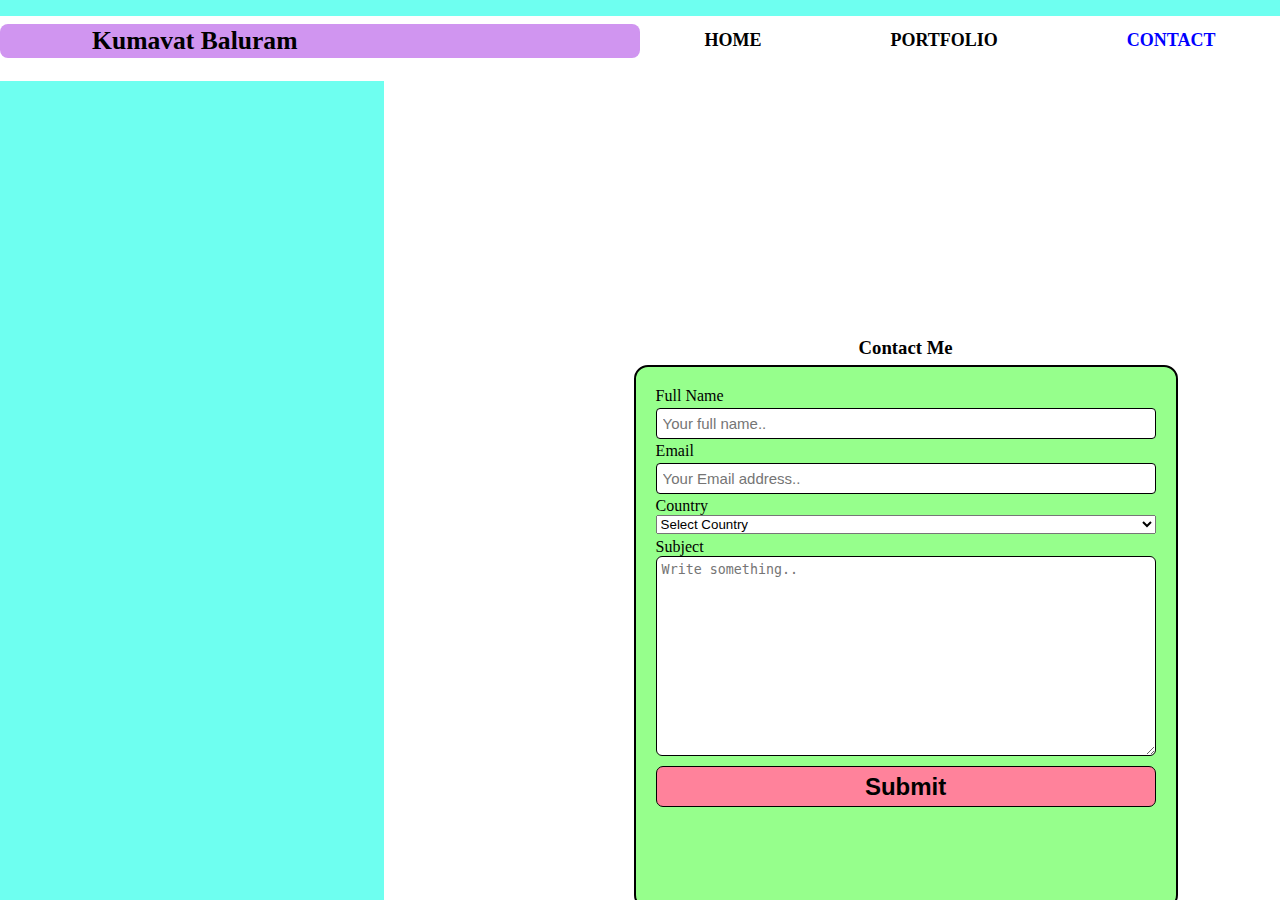
<file: contact.html>
<html>
  <head>
        <meta charset="utf-8">
   
  <link rel="stylesheet" href="contact.css">
    <title>
      Contact Me | Baluram-offical
    </title>
  </head>
  <body>
    <header>
      <section class="navsection">
        <div class="logo">
          <h1>Kumavat Baluram</h1>
        </div>
        <nav>
          <a href="index.html">HOME</a>
          <a href="https://baluram-k.netlify.app/" target="_blank">PORTFOLIO
          </a>
          <a href="#" target="_blank">CONTACT</a>
        </nav>
      </section>
      <div class="container">
      <h3> Contact Me</h3>
       <div class="inner">
         
  <form id="gform" action="https://mailthis.to/bkraftaar1@gmail.com" method="POST" >

    <label for="fname">Full Name</label>
    <input type="text" id="fname" name="fullname" placeholder="Your full name.." required>

    <label for="email">Email</label>
    <input type="email" id="email" name="email" placeholder="Your Email address.." required>

    <label for="country">Country</label>
    <select id="country" name="country">
      <option value="">Select Country</option> <option value="Afganistan">Afghanistan</option>
   <option value="Albania">Albania</option>
   <option value="Algeria">Algeria</option>
   <option value="American Samoa">American Samoa</option>
   <option value="Andorra">Andorra</option>
   <option value="Angola">Angola</option>
   <option value="Anguilla">Anguilla</option>
   <option value="Antigua & Barbuda">Antigua & Barbuda</option>
   <option value="Argentina">Argentina</option>
   <option value="Armenia">Armenia</option>
   <option value="Aruba">Aruba</option>
   <option value="Australia">Australia</option>
   <option value="Austria">Austria</option>
   <option value="Azerbaijan">Azerbaijan</option>
   <option value="Bahamas">Bahamas</option>
   <option value="Bahrain">Bahrain</option>
   <option value="Bangladesh">Bangladesh</option>
   <option value="Barbados">Barbados</option>
   <option value="Belarus">Belarus</option>
   <option value="Belgium">Belgium</option>
   <option value="Belize">Belize</option>
   <option value="Benin">Benin</option>
   <option value="Bermuda">Bermuda</option>
   <option value="Bhutan">Bhutan</option>
   <option value="Bolivia">Bolivia</option>
   <option value="Bonaire">Bonaire</option>
   <option value="Bosnia & Herzegovina">Bosnia & Herzegovina</option>
   <option value="Botswana">Botswana</option>
   <option value="Brazil">Brazil</option>
   <option value="British Indian Ocean Ter">British Indian Ocean Ter</option>
   <option value="Brunei">Brunei</option>
   <option value="Bulgaria">Bulgaria</option>
   <option value="Burkina Faso">Burkina Faso</option>
   <option value="Burundi">Burundi</option>
   <option value="Cambodia">Cambodia</option>
   <option value="Cameroon">Cameroon</option>
   <option value="Canada">Canada</option>
   <option value="Canary Islands">Canary Islands</option>
   <option value="Cape Verde">Cape Verde</option>
   <option value="Cayman Islands">Cayman Islands</option>
   <option value="Central African Republic">Central African Republic</option>
   <option value="Chad">Chad</option>
   <option value="Channel Islands">Channel Islands</option>
   <option value="Chile">Chile</option>
   <option value="China">China</option>
   <option value="Christmas Island">Christmas Island</option>
   <option value="Cocos Island">Cocos Island</option>
   <option value="Colombia">Colombia</option>
   <option value="Comoros">Comoros</option>
   <option value="Congo">Congo</option>
   <option value="Cook Islands">Cook Islands</option>
   <option value="Costa Rica">Costa Rica</option>
   <option value="Cote DIvoire">Cote DIvoire</option>
   <option value="Croatia">Croatia</option>
   <option value="Cuba">Cuba</option>
   <option value="Curaco">Curacao</option>
   <option value="Cyprus">Cyprus</option>
   <option value="Czech Republic">Czech Republic</option>
   <option value="Denmark">Denmark</option>
   <option value="Djibouti">Djibouti</option>
   <option value="Dominica">Dominica</option>
   <option value="Dominican Republic">Dominican Republic</option>
   <option value="East Timor">East Timor</option>
   <option value="Ecuador">Ecuador</option>
   <option value="Egypt">Egypt</option>
   <option value="El Salvador">El Salvador</option>
   <option value="Equatorial Guinea">Equatorial Guinea</option>
   <option value="Eritrea">Eritrea</option>
   <option value="Estonia">Estonia</option>
   <option value="Ethiopia">Ethiopia</option>
   <option value="Falkland Islands">Falkland Islands</option>
   <option value="Faroe Islands">Faroe Islands</option>
   <option value="Fiji">Fiji</option>
   <option value="Finland">Finland</option>
   <option value="France">France</option>
   <option value="French Guiana">French Guiana</option>
   <option value="French Polynesia">French Polynesia</option>
   <option value="French Southern Ter">French Southern Ter</option>
   <option value="Gabon">Gabon</option>
   <option value="Gambia">Gambia</option>
   <option value="Georgia">Georgia</option>
   <option value="Germany">Germany</option>
   <option value="Ghana">Ghana</option>
   <option value="Gibraltar">Gibraltar</option>
   <option value="Great Britain">Great Britain</option>
   <option value="Greece">Greece</option>
   <option value="Greenland">Greenland</option>
   <option value="Grenada">Grenada</option>
   <option value="Guadeloupe">Guadeloupe</option>
   <option value="Guam">Guam</option>
   <option value="Guatemala">Guatemala</option>
   <option value="Guinea">Guinea</option>
   <option value="Guyana">Guyana</option>
   <option value="Haiti">Haiti</option>
   <option value="Hawaii">Hawaii</option>
   <option value="Honduras">Honduras</option>
   <option value="Hong Kong">Hong Kong</option>
   <option value="Hungary">Hungary</option>
   <option value="Iceland">Iceland</option>
   <option value="Indonesia">Indonesia</option>
   <option value="India">India</option>
   <option value="Iran">Iran</option>
   <option value="Iraq">Iraq</option>
   <option value="Ireland">Ireland</option>
   <option value="Isle of Man">Isle of Man</option>
   <option value="Israel">Israel</option>
   <option value="Italy">Italy</option>
   <option value="Jamaica">Jamaica</option>
   <option value="Japan">Japan</option>
   <option value="Jordan">Jordan</option>
   <option value="Kazakhstan">Kazakhstan</option>
   <option value="Kenya">Kenya</option>
   <option value="Kiribati">Kiribati</option>
   <option value="Korea North">Korea North</option>
   <option value="Korea Sout">Korea South</option>
   <option value="Kuwait">Kuwait</option>
   <option value="Kyrgyzstan">Kyrgyzstan</option>
   <option value="Laos">Laos</option>
   <option value="Latvia">Latvia</option>
   <option value="Lebanon">Lebanon</option>
   <option value="Lesotho">Lesotho</option>
   <option value="Liberia">Liberia</option>
   <option value="Libya">Libya</option>
   <option value="Liechtenstein">Liechtenstein</option>
   <option value="Lithuania">Lithuania</option>
   <option value="Luxembourg">Luxembourg</option>
   <option value="Macau">Macau</option>
   <option value="Macedonia">Macedonia</option>
   <option value="Madagascar">Madagascar</option>
   <option value="Malaysia">Malaysia</option>
   <option value="Malawi">Malawi</option>
   <option value="Maldives">Maldives</option>
   <option value="Mali">Mali</option>
   <option value="Malta">Malta</option>
   <option value="Marshall Islands">Marshall Islands</option>
   <option value="Martinique">Martinique</option>
   <option value="Mauritania">Mauritania</option>
   <option value="Mauritius">Mauritius</option>
   <option value="Mayotte">Mayotte</option>
   <option value="Mexico">Mexico</option>
   <option value="Midway Islands">Midway Islands</option>
   <option value="Moldova">Moldova</option>
   <option value="Monaco">Monaco</option>
   <option value="Mongolia">Mongolia</option>
   <option value="Montserrat">Montserrat</option>
   <option value="Morocco">Morocco</option>
   <option value="Mozambique">Mozambique</option>
   <option value="Myanmar">Myanmar</option>
   <option value="Nambia">Nambia</option>
   <option value="Nauru">Nauru</option>
   <option value="Nepal">Nepal</option>
   <option value="Netherland Antilles">Netherland Antilles</option>
   <option value="Netherlands">Netherlands (Holland, Europe)</option>
   <option value="Nevis">Nevis</option>
   <option value="New Caledonia">New Caledonia</option>
   <option value="New Zealand">New Zealand</option>
   <option value="Nicaragua">Nicaragua</option>
   <option value="Niger">Niger</option>
   <option value="Nigeria">Nigeria</option>
   <option value="Niue">Niue</option>
   <option value="Norfolk Island">Norfolk Island</option>
   <option value="Norway">Norway</option>
   <option value="Oman">Oman</option>
   <option value="Pakistan">Pakistan</option>
   <option value="Palau Island">Palau Island</option>
   <option value="Palestine">Palestine</option>
   <option value="Panama">Panama</option>
   <option value="Papua New Guinea">Papua New Guinea</option>
   <option value="Paraguay">Paraguay</option>
   <option value="Peru">Peru</option>
   <option value="Phillipines">Philippines</option>
   <option value="Pitcairn Island">Pitcairn Island</option>
   <option value="Poland">Poland</option>
   <option value="Portugal">Portugal</option>
   <option value="Puerto Rico">Puerto Rico</option>
   <option value="Qatar">Qatar</option>
   <option value="Republic of Montenegro">Republic of Montenegro</option>
   <option value="Republic of Serbia">Republic of Serbia</option>
   <option value="Reunion">Reunion</option>
   <option value="Romania">Romania</option>
   <option value="Russia">Russia</option>
   <option value="Rwanda">Rwanda</option>
   <option value="St Barthelemy">St Barthelemy</option>
   <option value="St Eustatius">St Eustatius</option>
   <option value="St Helena">St Helena</option>
   <option value="St Kitts-Nevis">St Kitts-Nevis</option>
   <option value="St Lucia">St Lucia</option>
   <option value="St Maarten">St Maarten</option>
   <option value="St Pierre & Miquelon">St Pierre & Miquelon</option>
   <option value="St Vincent & Grenadines">St Vincent & Grenadines</option>
   <option value="Saipan">Saipan</option>
   <option value="Samoa">Samoa</option>
   <option value="Samoa American">Samoa American</option>
   <option value="San Marino">San Marino</option>
   <option value="Sao Tome & Principe">Sao Tome & Principe</option>
   <option value="Saudi Arabia">Saudi Arabia</option>
   <option value="Senegal">Senegal</option>
   <option value="Seychelles">Seychelles</option>
   <option value="Sierra Leone">Sierra Leone</option>
   <option value="Singapore">Singapore</option>
   <option value="Slovakia">Slovakia</option>
   <option value="Slovenia">Slovenia</option>
   <option value="Solomon Islands">Solomon Islands</option>
   <option value="Somalia">Somalia</option>
   <option value="South Africa">South Africa</option>
   <option value="Spain">Spain</option>
   <option value="Sri Lanka">Sri Lanka</option>
   <option value="Sudan">Sudan</option>
   <option value="Suriname">Suriname</option>
   <option value="Swaziland">Swaziland</option>
   <option value="Sweden">Sweden</option>
   <option value="Switzerland">Switzerland</option>
   <option value="Syria">Syria</option>
   <option value="Tahiti">Tahiti</option>
   <option value="Taiwan">Taiwan</option>
   <option value="Tajikistan">Tajikistan</option>
   <option value="Tanzania">Tanzania</option>
   <option value="Thailand">Thailand</option>
   <option value="Togo">Togo</option>
   <option value="Tokelau">Tokelau</option>
   <option value="Tonga">Tonga</option>
   <option value="Trinidad & Tobago">Trinidad & Tobago</option>
   <option value="Tunisia">Tunisia</option>
   <option value="Turkey">Turkey</option>
   <option value="Turkmenistan">Turkmenistan</option>
   <option value="Turks & Caicos Is">Turks & Caicos Is</option>
   <option value="Tuvalu">Tuvalu</option>
   <option value="Uganda">Uganda</option>
   <option value="United Kingdom">United Kingdom</option>
   <option value="Ukraine">Ukraine</option>
   <option value="United Arab Erimates">United Arab Emirates</option>
   <option value="United States of America">United States of America</option>
   <option value="Uraguay">Uruguay</option>
   <option value="Uzbekistan">Uzbekistan</option>
   <option value="Vanuatu">Vanuatu</option>
   <option value="Vatican City State">Vatican City State</option>
   <option value="Venezuela">Venezuela</option>
   <option value="Vietnam">Vietnam</option>
   <option value="Virgin Islands (Brit)">Virgin Islands (Brit)</option>
   <option value="Virgin Islands (USA)">Virgin Islands (USA)</option>
   <option value="Wake Island">Wake Island</option>
   <option value="Wallis & Futana Is">Wallis & Futana Is</option>
   <option value="Yemen">Yemen</option>
   <option value="Zaire">Zaire</option>
   <option value="Zambia">Zambia</option>
   <option value="Zimbabwe">Zimbabwe</option>
</select>
  

    <label id="sub" for="subject">Subject</label>
    <textarea id="subject" name="subject" placeholder="Write something.." style="height:200px" required></textarea>

    <input id="btn" type="submit" value="Submit">

  </form>
       
</div>
      </div>
  </header>    
   
    
  </body>
</html>
</file>
<file: contact.css>
* {
  margin: 0;
  padding: 0;
}

header {
  overflow: scroll;
  width: 100%;
  height: 100vh;
  background-image: linear-gradient(to left, #fff 70%, #6efff0 20%);
}

.navsection {
  width: 100%;
  overflow: hidden;
  height: 9vh;
  display: flex;
  justify-content: space-around;
  align-items: center;
  background-image: linear-gradient(to top, #fff 80%, #6efff0 20%);
}

.logo {
  padding-left: 92px;
  box-sizing: border-box;
  width: 50%;
  padding-top: 2px;
  padding-bottom: 2px;
  border-radius: 8px;
  background:#d095f0 ;
}

.logo h1 {
  font-size: 1.6rem;
  animation: bk 2s linear infinite;

  animation-direction: alternate;
}

@keyframes bk {
  from {
    padding-left: 40px;
  }
  to {
    padding-right: 40px;
  }
}

nav {
  width: 50%;
  display: flex;
  justify-content: space-around;
}

nav a {
  color: #000;
  text-decoration: none;
  font-weight: 900;
  font-size: 18px;
  position: relative;
}

nav a:last-child {
  color: blue;
}

nav a:before {
  content: "";
  position: absolute;
  top: 110%;
  width: 0;
  left: 0;
  height: 2px;
  border-bottom: 2px solid #4458dc;
  transition: all 0.4s linear;
}
nav a:hover:before {
  width: 100%;
}
.container{
  margin:20% 8% 0 0;
  float: right;
}
.container h3{
  text-align: center;
}
.inner{
  background:#96ff8c;
  margin-top:5.9px;
  border:2px solid black;
  border-radius:14px;
}
form{
  padding: 20px;
  width:500px;
  height:500px;
  display: flex;
  flex-direction: column;

}
input{
  font-size:15px;
  padding:6px;
  margin:3px 0 3px 0;
  border:1px solid black;
  border-radius:4px;
}
.country{
  padding:6px;
  font-size:14px;
}
#btn{
  margin-top:10px;
  background:#ff829b;
  font-weight: bold;
  font-size:24px;
  justify-content: center;
  border-radius:7px;
  height:41px;
}
#sub{
  padding-top:4px;
}
#subject{
  padding:5px;
  border:1px solid black;
  border-radius:6px;
}
</file>
